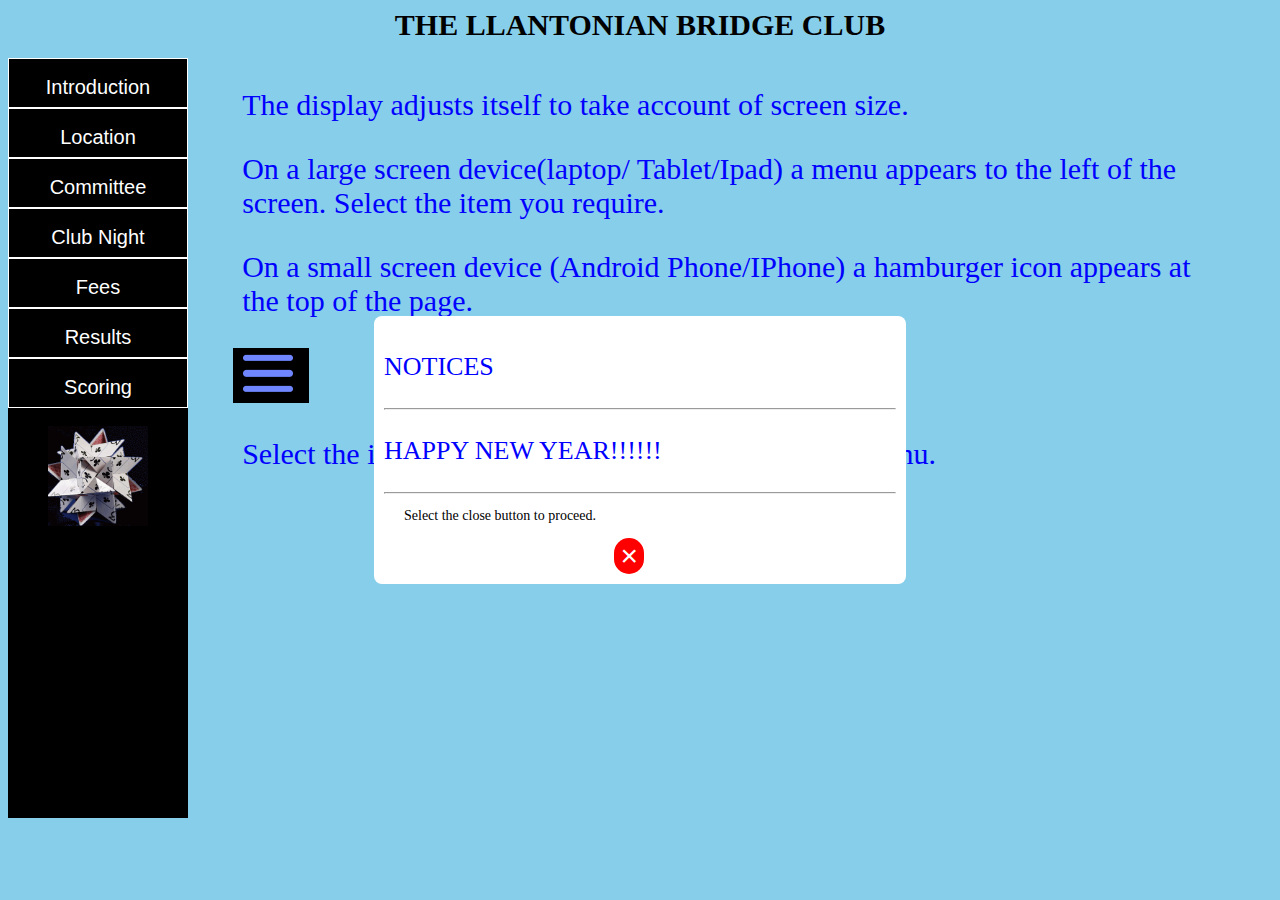
<file: index.html>
<!DOCTYPE html>
<html>
<head> 
<title>Llantonian Bridge</title><title>Llantonian Bridge</title>
<meta name="viewport" content="width=device-width, initial-scale=1.0">
<link rel="stylesheet" href="index.css">
</head>
<body>

<header class="header">THE LLANTONIAN BRIDGE CLUB</header>

<section class="sidebar">
<button id="sidebtn1" class="sidebtn">Introduction</button>
<button id="sidebtn2" class="sidebtn">Location</button>
<button id="sidebtn3" class="sidebtn">Committee</button>
<button id="sidebtn4" class="sidebtn">Club Night</button>
<button id="sidebtn5" class="sidebtn">Fees</button>
<button id="sidebtn6" class="sidebtn">Results</button>
<button id="sidebtn7" class="sidebtn">Scoring</button>
<img id="cards"src="images/revolving.gif" alt="Cards" </img>
</section>


<main class="main">
   <div id="mainsect">
      <p id="myintro" class="mytxt">The display adjusts itself to take account of screen size.</p>
     
      <p id="myintro" class="mytxt">On a large screen device(laptop/ Tablet/Ipad) a menu appears to the left of the screen.  Select the item you require.</p>
      
      <p id="myintro" class="mytxt"> On a small screen device (Android Phone/IPhone) a hamburger icon appears at the top of the page.</p> 
      <img id="icon1"src="images/Hamburger.png" alt="icon" </img>
      <p id="myintro" class="mytxt">Select the icon at the top of the page to activate the menu.</p>
   </div>
</main>

<section class="off-screen-menu">
   <button id="debtn1" class="debtn">Introduction</button>
   <button id="debtn2" class="debtn">Location</button>
   <button id="debtn3" class="debtn">Committee</button>
   <button id="debtn4" class="debtn">Club Night</button>
   <button id="debtn5" class="debtn">Fees</button>
   <button id="debtn6" class="debtn">Results</button>
   <button id="debtn7" class="debtn">Scoring</button>
   </section>
</div>

<nav>
 <span class="ham-menu">
   <span></span>
   <span></span>
   <span></span>
 </span>
 <span id="small">Llantonian Bridge</span>

</nav>

<div class ="popup">
<div>
      <p class="p2" style="color:blue;font-size:26px">NOTICES</p>
   <hr>
<p class="p2" style="color:blue;font-size:26px">HAPPY NEW YEAR!!!!!!</p>
   <hr>
    <p class="p3">Select the close button to proceed.</p>
   <button id ="close">&times;</button>

</div> 
</div>

<script src="index.js"></script>
</body>
</html>
</file>
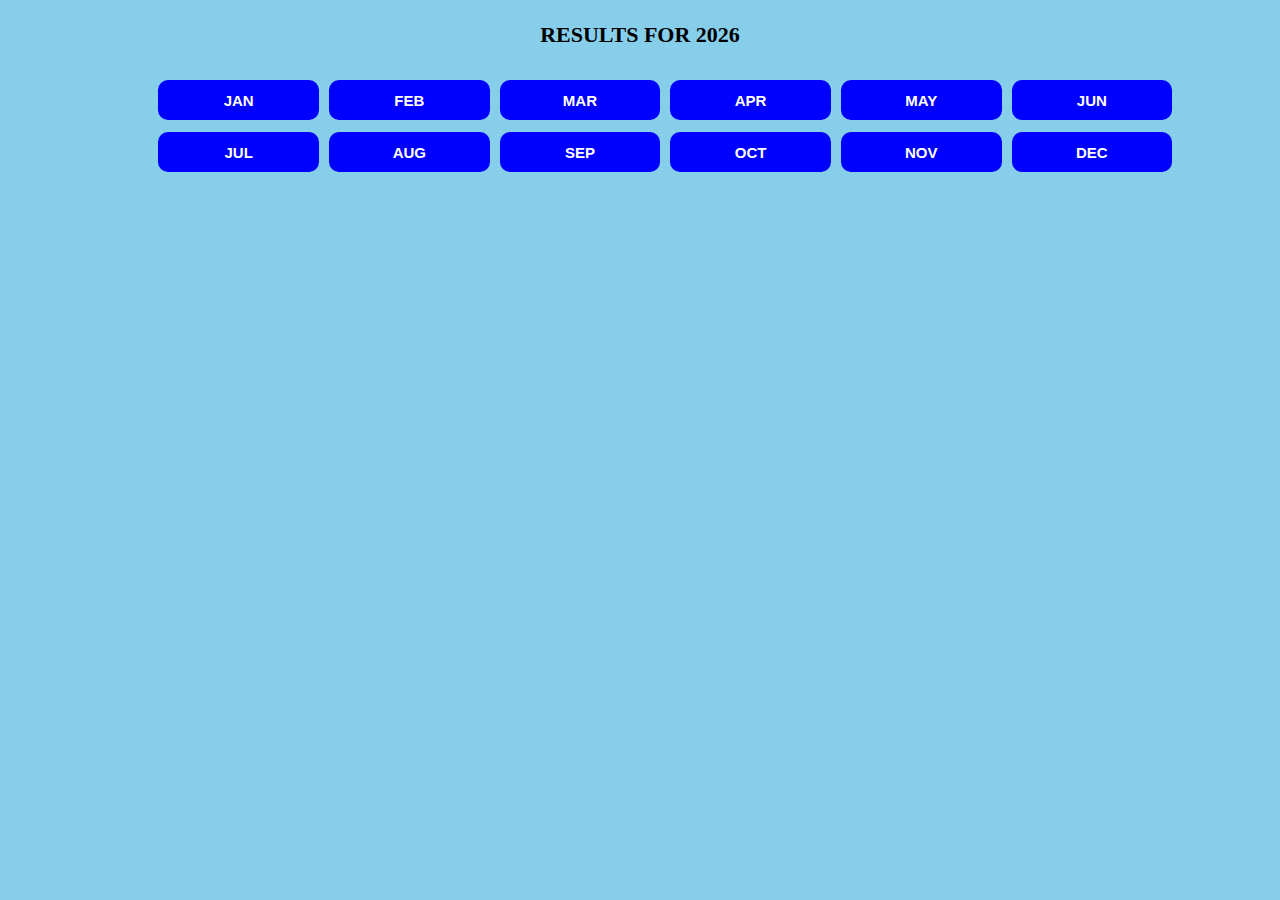
<file: res-mnths.html>
<!DOCTYPE html>
<html lang="en">
<head>
  <title>Llantonian Bridge</title>
  <meta charset="utf-8">
  <meta name="viewport" content="width=device-width, initial-scale=1.0">
  <link rel="stylesheet" href="res-bar.css">
 
</head>
<body>

  <p class="subtit">RESULTS FOR 2026</p>

  <div class="my-grid1">
  <button id="butn1" class="butn">JAN</button>
  <button id="butn2" class="butn">FEB</button>
  <button id="butn3" class="butn">MAR</button>    
  <button id="butn4" class="butn">APR</button>
  <button id="butn5" class="butn">MAY</button>
  <button id="butn6" class="butn">JUN</button> 
  <button id="butn7" class="butn">JUL</button>
  <button id="butn8" class="butn">AUG</button>
  <button id="butn9" class="butn">SEP</button>
  <button id="butn10" class="butn">OCT</button>
  <button id="butn11" class="butn">NOV</button>
  <button id="butn12" class="butn">DEC</button>  
  
</div>
<div id="container6">

  </div>
  <script src="res-bar.js"></script>
  <script>
for (let x=1; x<=12; x++){ 
  let z="butn"+x;
  let y=document.getElementById(z);
  y.addEventListener("click",function(e){
    let month=e.target.innerText;
        selectedMonth=month;
        console.log(selectedMonth);
        const selectedMonthValue = selectedMonth.value;
   sessionStorage.setItem('selectedMonth', selectedMonth);
    window.location.href = "results.html";
  });  
        
}

</script>
</body>
</html>
</file>
<file: index.css>
.off-screen-menu{
  display: none;
}
.ham-menu{
  display: none;
}
nav{
  display:none;
}

body{
background-color: skyblue; 
height: 90vh;
display: grid;
grid-template-columns: 180px 1fr;
grid-template-rows: 50px 1fr;
grid-template-areas:
"header header"
"side main";
}

.header{
  background-color: skyblue;
  grid-area: header;
  color: black;
  text-align: center;
  font-size: 30px;
  font-weight: bold;
}

.sidebar{
  background-color: black;
  grid-area: side; 

}

.sidebtn{
  display: block;
  background-color: black;
  height: 50px;
  width: 100%;
  border: solid 1px white;
  text-align: center;
  color: white;
  text-decoration: none;
  font-size: 20px;
  padding-top: 10px;
  margin: auto;
}
.sidebtn:hover{
  background-color: skyblue;
  color:black;
}
.main{
  background-color: skyblue;
  grid-area: main; 
 /* border: solid 1px black;*/
}
#frm1{
  height: 90vh;
  width: 100%;
}
.mytxt{
  color: blue;
  font-size: 30px;
  padding-left: 5%;
  padding-right: 5%;
}
#img2{
  height: 30%;
  width: 46%;
  display: block;
  margin-left: auto;
  margin-right: auto;
}
#img3{
  height: 30%;
  width: 50%;
  display: block;
  margin-left: auto;
  margin-right: auto;
}

#cards{

  margin: auto;
  width: 100px;
  padding: 40px;
  padding-top:10%;
  padding-bottom:5%;
  height: 100px
}

#tbl{
margin-left: auto;
margin-right: auto;
font-size: 30px;
color: blue;
}
#icon1{
  margin-left: 45px;
}

.popup{
  background-color: #ffffff;
  width: 40%;
  padding: 10px 10px;
  position: absolute;
  transform: translate(-50%,-50%);
  left:50%;
  top: 50%;
  border-radius: 8px;
  display: none;
}

.popup #close{
  display: block;
  margin-left: 10px;
  background-color: red;
  font-size: 30px;
  color: white;
  border: none;
  border-radius: 15px;
  outline: none;
  cursor: pointer;
}

.popup .p1{
  font-size: 30px;
  
  margin: 0 0;
}

.popup .p2{
  font-size: 20px;
  }

.popup .p3{
  display: block;
  font-size: 20px;
  height: auto;
  margin-left: 20%;

  }

.popup #close{
  display: block;
  margin-left: 45%;
}

@media only screen and (min-width: 200px) and (max-width: 1000px){
  .header {
    display: none;
  }
  .sidebar{
    display: none;
  }
  .off-screen-menu{
    display: block;
  }
  .ham-menu{
    display: block;
  }
  nav{
    display:block;
  }
  body{
    background-color: skyblue; 
    height: 90vh;
    display: grid;
    grid-template-columns:  1fr;
    grid-template-rows: 50px 1fr;
    grid-template-areas:
    "nav"
    "main"
    
    }

    
/* base styles */
* {
  margin: 0;
  padding: 1%;
  box-sizing: border-box;
  list-style: none;
  text-decoration: none;
}

a {
  color: white;
}
a:visited {
  color: white;
}
a:hover {
  color: #6F86FF;
}

body {
  background-color: skyblue;
  font-family: sans-serif;

}

/* off-screen-menu */
.off-screen-menu {
  background-color:  black;
  height: 50vh;
  min-height: 300px;
  max-height:420px;
  width: 100%;
  max-width: 200px;
  position: fixed;
  top: 0;
  right: -450px;
  display: flex;
  flex-direction: column;
  align-items: center;    
  justify-content: center;
  text-align: center;
  font-size: 20px;
  transition: .3s ease;
}
.off-screen-menu.active {
  right: 0;
}

/* nav */
nav {
  padding: 1rem;
  display: flex;
  background-color: black;
  width: 100%;
}

/* ham menu */
.ham-menu {
  height: 50px;
  width: 40px;
  margin-left: 5px;
  position: relative;
  left: -5px;
  top: -20px;
}
.ham-menu span {
  height: 5px;
  width: 100%;
  background-color: #6F86FF;
  border-radius: 25px;
  position: absolute;
  left: 50%;
  top: 50%;
  transform: translate(-50%, -50%);
  transition: .3s ease;
}
.ham-menu span:nth-child(1) {
  top: 25%;
}
.ham-menu span:nth-child(3) {
  top: 75%;
}
.ham-menu.active span {
  background-color: white;
}
.ham-menu.active span:nth-child(1) {
  top: 50%;
  transform: translate(-50%, -50%) rotate(45deg);
}
.ham-menu.active span:nth-child(2) {
  opacity: 0;
}
.ham-menu.active span:nth-child(3) {
  top: 50%;
  transform: translate(-50%, -50%) rotate(-45deg);
}
.debtn{
  display: block;
  background-color: black;
  height: 60px;
  width: 100%;
  border: solid 1px white;
  text-align: center;
  color: white;
  text-decoration: none;
  font-size: 20px;
  padding-top: 10px;
  margin: auto;
}
.debtn:hover{
  background-color: skyblue;
  color:black;
  }
  #img2{
    height: 54%;
    width: 81%;
    display: block;
    margin-left: auto;
    margin-right: auto;
    margin-top: 10%;
  }
  #tbl{
    margin-left: auto;
    margin-right: auto;
    font-size: 18px;
    color: blue;
    margin-top: 10%;
    }
    #img3{
      height: 70%;
      width: 80%;
      display: block;
      margin-left: auto;
      margin-right: auto;
    }
    .mytxt{
      color: blue;
      font-size: 22px;
      padding-left: 1%;
      padding-right: 1%;
    }
    #small{
      color: white;
      margin: auto;
      margin-right:0%;
      font-size: 20px;
  }
  
.popup .p3{
  display: block;
  font-size: 14px;
  height: auto;
  width: 80%;
  margin-left: 20px;
  }

.popup #close{
  display:block;
  margin-left: 45%;
}

}
@media only screen and (min-width: 200px) and (max-width: 300px){
  #small{
    color: white;
    margin: auto;
    margin-right:0%;
    font-size: 14px;
}
.mytxt{
  color: blue;
  font-size: 18px;
  padding-left: 1%;
  padding-right: 1%;
}
.popup{
  background-color: #ffffff;
  width: 200px;
  padding: 30px 40px;
  position: absolute;
  transform: translate(-50%,-50%);
  left:50%;
  top: 50%;
  border-radius: 8px;
  display: none;
}

.popup button{
  display: block;
  margin: 0 0 0 auto;
  background-color: red;
  font-size: 30px;
  color: white;
  border: none;
  border-radius: 15px;
  outline: none;
  cursor: pointer;
}

.popup .p1{
  font-size: 30px;
  
  margin: 0 0;
}

.popup .p2{
  font-size: 20px;
}
}
.popup .p3{
  display: block;
  font-size: 14px;
  height: auto;
  width: 80%;
  margin-left: 20px;
  }

.popup #close{
  display:block;
  margin-left: 45%;
}





@media only screen and (min-width: 300px) and (max-width: 500px){
.popup{
  background-color: #ffffff;
  width: 90%;
  padding: 30px 40px;
  position: absolute;
  transform: translate(-50%,-50%);
  left:50%;
  top: 50%;
  border-radius: 8px;
  display: none;
}

.popup button{
  display: block;
  margin: 0 0 0 auto;
  background-color: red;
  font-size: 30px;
  color: white;
  border: none;
  border-radius: 15px;
  outline: none;
  cursor: pointer;
}

.popup .p1{
  font-size: 30px;
  
  margin: 0 0;
}

.popup .p2{
  font-size: 20px;
  

}

.popup .p3{
  display: inline-block;
  font-size: 14px;
  height: auto;

  }

.popup #close{
  display: inline-block;
  margin-left: 10px;
}

}



@media only screen and (max-width: 200px){
  body{
    display: none;
  }
}
</file>
<file: res-bar.css>
body{
  box-sizing: border-box;
  background-color:skyblue;
}

h1{
  color: black;
  text-align:center;
}
.subtit{
  color: black;
  text-align:center;
  font-size: 26px;
  font-weight: bold;
}
.butn{
  background-color:blue;
  color:white;
  border: solid 5px skyblue;
  border-radius: 15px;
  width:15%;
  height: 50px;
  font-size: 15px;
  font-weight: bold;
  margin-top:2px;
}
.butn:hover{
  background-color:black;
}
.my-grid1{
  display: flex;
  align-self: auto;
  justify-content:center;
  align-items: center;
  width: 90%;
  margin-left:7%;
  margin-right:6%;
  margin-top:2%;
  background-color: skyblue;
  flex-wrap: wrap;

}

@media only screen and (min-width: 420px) and (max-width: 1000px){
    .butn{
     width: 30%;
    }
    .my-grid1{
      margin-top:2%;
     }

    }
    .subtit{
      color: black;
      text-align:center;
      font-size: 22px;
      font-weight: bold;
    }
    @media only screen and (min-width: 360px) and (max-width: 420px){
      .butn{
        width: 50%;
        font-size: 12px;
       }
       .my-grid1{
        margin-top:4%;
       }
       .subtit{
        color: black;
        text-align:center;
        font-size: 20px;
        font-weight: bold;
      }
      }

      @media only screen and (min-width: 20px) and (max-width: 360px){
        .butn{
          width: 50%;
          font-size: 10px;
         }
         .my-grid1{
          margin-top:4%;
         }
         .subtit{
          color: black;
          text-align:center;
          font-size: 16px;
          font-weight: bold;
        }
      }
      @media only screen and (min-width: 320px) and (max-width: 600px){

         .subtit{
          color: black;
          text-align:center;
          font-size: 22px;
          font-weight: bold;
        }
      }
</file>
